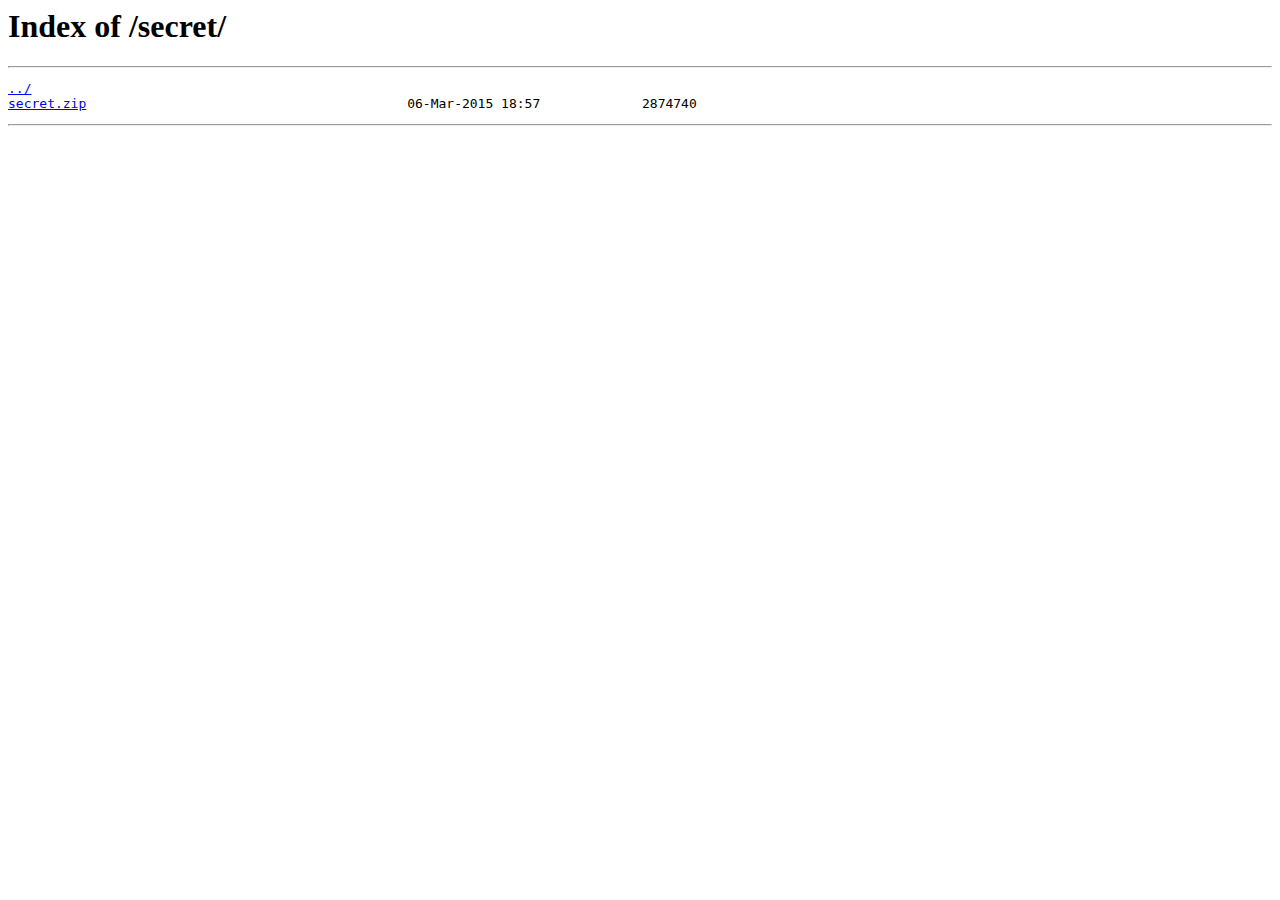
<file: opentoall-ctf-2015/misc/secure-server/104.131.124.226-8080/secret/index.html>
<html>
<head><title>Index of /secret/</title></head>
<body bgcolor="white">
<h1>Index of /secret/</h1><hr><pre><a href="../">../</a>
<a href="secret.zip">secret.zip</a>                                         06-Mar-2015 18:57             2874740
</pre><hr></body>
</html>
</file>
